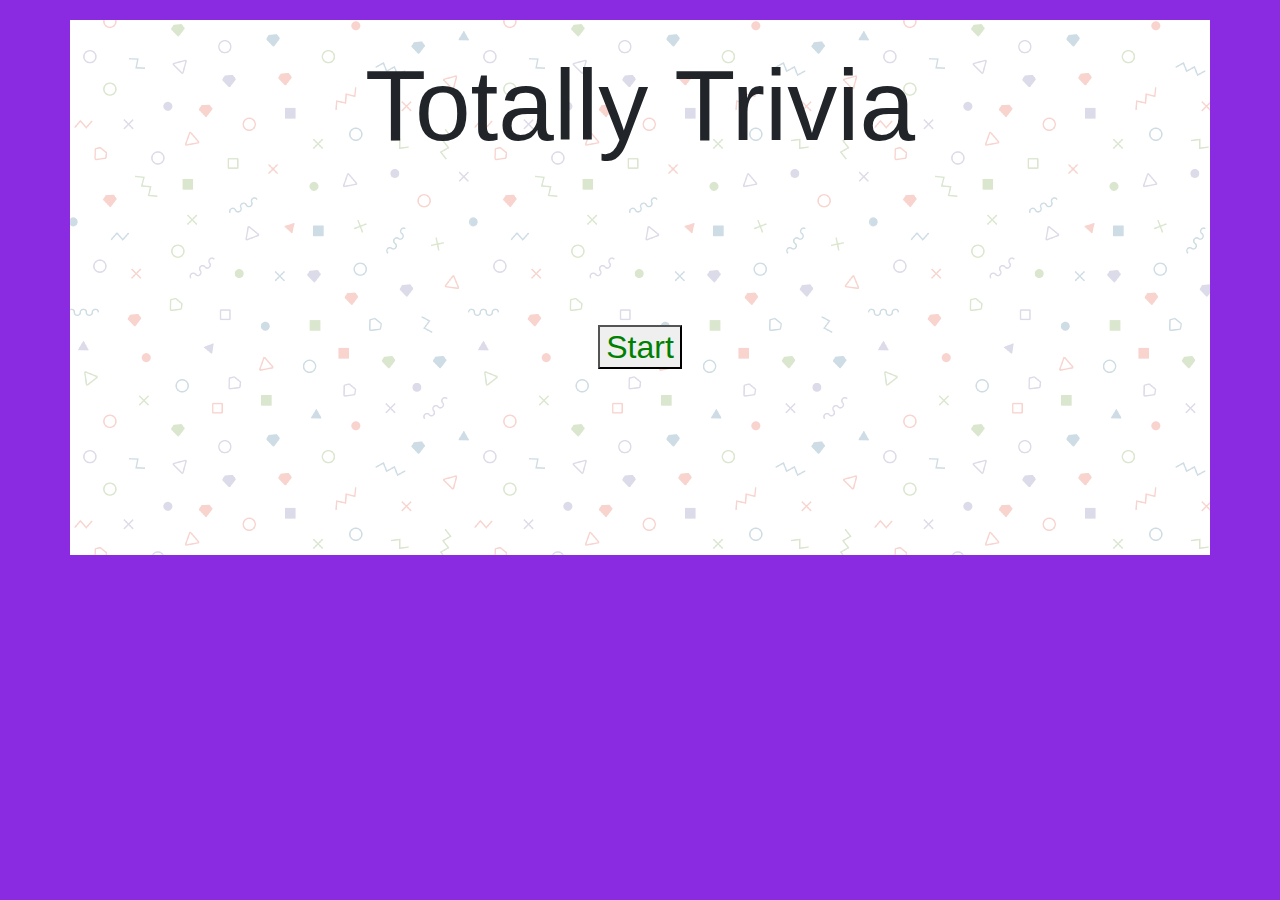
<file: index.html>
<!DOCTYPE html>
<html lang="en">
<head>
  <meta charset="UTF-8">
  <meta name="viewport" content="width=device-width, initial-scale=1.0">
  <meta http-equiv="X-UA-Compatible" content="ie=edge">
  <title>Triva Game</title>
  <link rel="stylesheet" href="https://maxcdn.bootstrapcdn.com/bootstrap/4.0.0/css/bootstrap.min.css">
  <link rel="stylesheet" type="text/css" href="assets/css/style.css">
</head>
<body>
    <!-- HTML -->
  <div class="container text-center">
      <!-- Header -->
    <header id="header">
      <h1>Totally Trivia</h1>
    </header>
    
    <div class="row">
      <div class="col-lg-12">
        <!-- div with full page layout (col-12) to display time remaining -->
        <!-- div to display time remaining and playAgain button(Hidden) -->
        <div id="playAgain">
          <button id="playAgain-btn"><h2 id="bye">Play Again?</h2></button>
          <div id="timer">
          </div>    
        </div>       
      </div>
    </div>

    <div class="row">
      <div class="col-lg-12"> 
        <!-- div with full page layout (col-12) to display question -->
        <div id="question">QUESTION GOES HERE
        </div>            
      </div>
    </div>  

    <button id="start-btn"><h2>Start</h2></button>

    <div id="image-block">
    </div>

    <div id="final-stats">
      <div id="answer-block">
        <div class="row">
          <div class="col-lg-12">
            <!-- div for multiple choice answers -->
            <h3 id="choice1">Answer1</h3>
            <h3 id="choice2">Answer2</h3>
            <h3 id="choice3">Answer3</h3>
            <h3 id="choice4">Answer4</h3>
          </div>
        </div>
      </div>
    </div>  <!-- close "final-stats" div -->    
  </div>  <!-- close "container" div -->
  <!-- end HTML block -->
<!-- *********************** for Javascript code *************************** -->
<!-- *************** see JavaScript file app.js ***************-->   

  <!-- jQuery -->
<script src="https://cdnjs.cloudflare.com/ajax/libs/jquery/3.2.1/jquery.min.js"></script>
  <!-- Calling javascript file with code -->
<script src="assets/javascript/app.js"></script>
</body>
</html>
</file>
<file: assets/css/style.css>
body {
    background-image:url(memphis-colorful.png);
    /* background-color: aquamarine; */
    /* Background courtesy of subtlepattern.com */
  }
.row {
    height: 80px;
    padding: 10px;
    padding-top: 5px;
    padding-bottom: 10px;
}
h1 {
    padding-top: 25px;
    font-size: 100px;
    margin-bottom: 0px;
}
h2 {
    margin-bottom: 0px;
    color: green;
}
h3:hover {
    color: blue;
    /* background: orange;     */
}

h3 {
    padding-top: 8px;
    /* width: 100px; */
}
h4 {
    margin-bottom: 0px;
    color: red;
}
.container {
    /* background: peachpuff; */
    background-image:url(memphis-colorful.png);
    margin-top: 20px;
    height: 535px;
}
body {
    background: blueviolet;
}
.start-box {
    padding-bottom: 0px;
    text-align: center;
    width: 1140px;
    height: 50px;
}
#start-btn {

}
#timer {
    visibility: hidden;
}
#final-stats {
    font-size: 25px;
}
#question {
    visibility: hidden;
    margin-bottom: 15px;
    margin-top: 0px;
    padding-top: 3px;
    font-size: 33px;
    line-height: 110%;
    font-weight: bolder;
    color: red; 
}
#answer-block {
    visibility: hidden;
}
#playAgain-btn {
    background: pink;
    color: blue;
    margin-top: 15px;
    padding-top: 2px;
}
#playAgain-btn:hover {
    background: red
}
img {
    border: 2px solid black;
}
</file>
